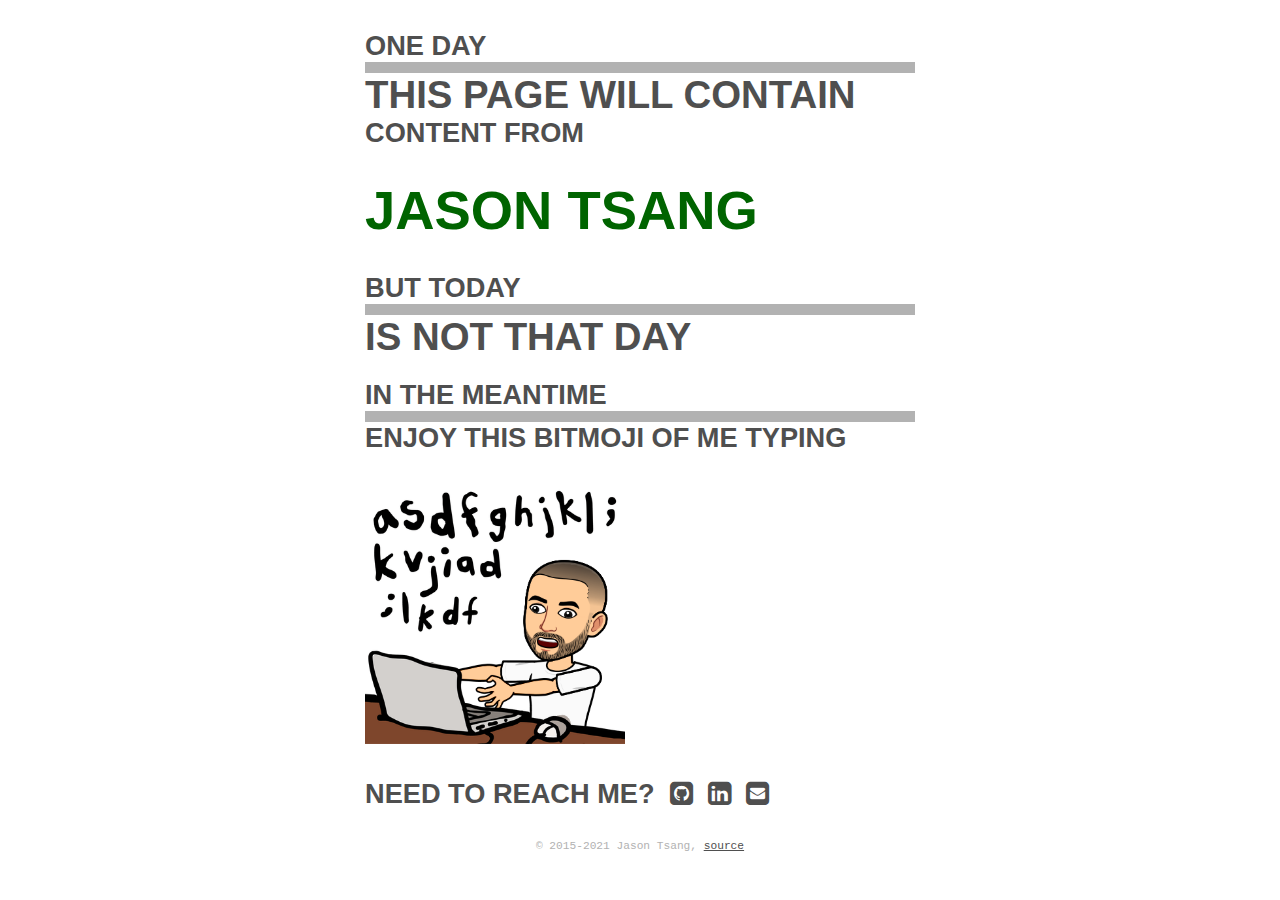
<file: index.html>
<!doctype html>
<html lang="en-US">

<head>
    <title>Jason Tsang</title>
    <link rel="stylesheet" href="style.css">
    <!-- Icons -->
    <link rel="stylesheet" href="https://maxcdn.bootstrapcdn.com/font-awesome/4.5.0/css/font-awesome.min.css">

    <meta charset="UTF-8">
    <meta name="viewport" content="width=device-width, initial-scale=1">
    <meta name="description" content="About">
    <meta name="author" content="Jason Tsang">

    <!-- Favicon Support: Classic Browsers, Retina Apple Touch Icons, Android Chrome, Windows 8.1/ IE11 Tiles -->
    <link rel="shortcut icon" href="/favicon/favicon.ico">
    <link rel="icon" type="image/png" href="/favicon/favicon-16x16.png" sizes="16x16">
    <link rel="icon" type="image/png" href="/favicon/favicon-32x32.png" sizes="32x32">
    <link rel="icon" type="image/png" href="/favicon/favicon-96x96.png" sizes="96x96">
    <link rel="icon" type="image/png" href="/favicon/favicon-192x192.png" sizes="192x192">    
    <meta name="apple-mobile-web-app-title" content="JASON TSANG">
    <link rel="apple-touch-icon" sizes="120x120" href="/favicon/favicon-120x120.png">
    <link rel="apple-touch-icon" sizes="152x152" href="/favicon/favicon-152x152.png">
    <link rel="apple-touch-icon" sizes="180x180" href="/favicon/favicon-180x180.png">
    <link rel="mask-icon" href="/favicon/safari-pinned-tab.svg" color="#5bbad5">
    <meta name="theme-color" content="#ffffff">
    <link rel="manifest" href="/favicon/manifest.json">
    <meta name="application-name" content="JASON TSANG">
    <meta name="msapplication-TileColor" content="#ffffff">
    <meta name="msapplication-config" content="/favicon/browserconfig.xml">
    
    <!-- JQuery Scripts -->
    <script src="//code.jquery.com/jquery-1.11.3.min.js"></script>
    <script src="scripts.js"></script>
    
    <!-- Global site tag (gtag.js) - Google Analytics -->
    <script async src="https://www.googletagmanager.com/gtag/js?id=UA-64349546-1"></script>
    <script>
      window.dataLayer = window.dataLayer || [];
      function gtag(){dataLayer.push(arguments);}
      gtag('js', new Date());
      gtag('config', 'UA-64349546-1');
    </script>
</head>

<body>
    <div class="whitespace3"></div>

    <div class="box">
        <h3>ONE DAY</h3>
        <div class="line"></div>
        <h2>THIS PAGE WILL CONTAIN</h2>
        <h3>CONTENT FROM</h3>
        <div class="whitespace3"></div>
        <h1>JASON TSANG</h1>
        <div class="whitespace3"></div>
        <h3>BUT TODAY</h3>
        <div class="line"></div>
        <h2>IS NOT THAT DAY</h2>
        <div class="whitespace2"></div>
        <h3>IN THE MEANTIME</h3>
        <div class="line"></div>
        <h3>ENJOY THIS BITMOJI OF ME TYPING</h3>
        <div class="whitespace3"></div>
        <img src="bitmoji.png" alt="ME" class="bitmoji">
        <div class="whitespace3"></div>
        <h3>NEED TO REACH ME?&nbsp;
            <a href="https://github.com/jasonrtsang"><i class="fa fa-github-square fa-1x"></i></a>&nbsp;
            <a href="https://www.linkedin.com/in/jasonrtsang"><i class="fa fa-linkedin-square fa-1x"></i></a>&nbsp;
            <a onclick="Toggle()"><i class="fa fa-envelope-square fa-1x"></i></a>
                <div id="toggle" style="display:none">
                    <div class="line"></div>
                    <div id="eaddress"></div>
                </div>
        </h3>
    </div>

    <div class="whitespace3"></div>     
    <div id="copyright">&copy; 2015-2021 Jason Tsang, <u><a href="https://github.com/jasonrtsang/jasonrtsang.github.com">source</a></u></div>
    <div class="whitespace3"></div>
</body>

</html>
</file>
<file: style.css>
html { -webkit-text-size-adjust:100%; }

body {
    color: #4F4F4F;
    font-family: 'Helvetica', sans-serif;
    text-align: center;
    margin: 0 auto;
}

h1 { 
    font-size: calc(180% + 2vw);
    color: darkgreen;
    margin: 0 auto;
}
h2 { 
    font-size:calc(120% + 1.5vw);
    margin: 0 auto;
}
h3 { 
    font-size:calc(90% + 1vw);
    margin: 0 auto;
}

.box { 
    max-width: 550px;
    text-align: left;
    margin: 0 auto;
    padding: 0 calc(1% + 3vw);
}

.whitespace2 { padding: 10px 0; }
.whitespace3 { padding: 15px 0; }

.line { 
    background: #b2b2b2;
    padding: 1% 0;
}

a:link, a:visited { color: #4F4F4F; }
a:hover { color: darkgreen; }

img.bitmoji {
    max-width: calc(45% + 1vw);
    border: none;
}

#copyright {
    color: #b2b2b2;
    font-size: 70%;
    font-family: 'Courier New', monospace;
    text-align: center
}
</file>
